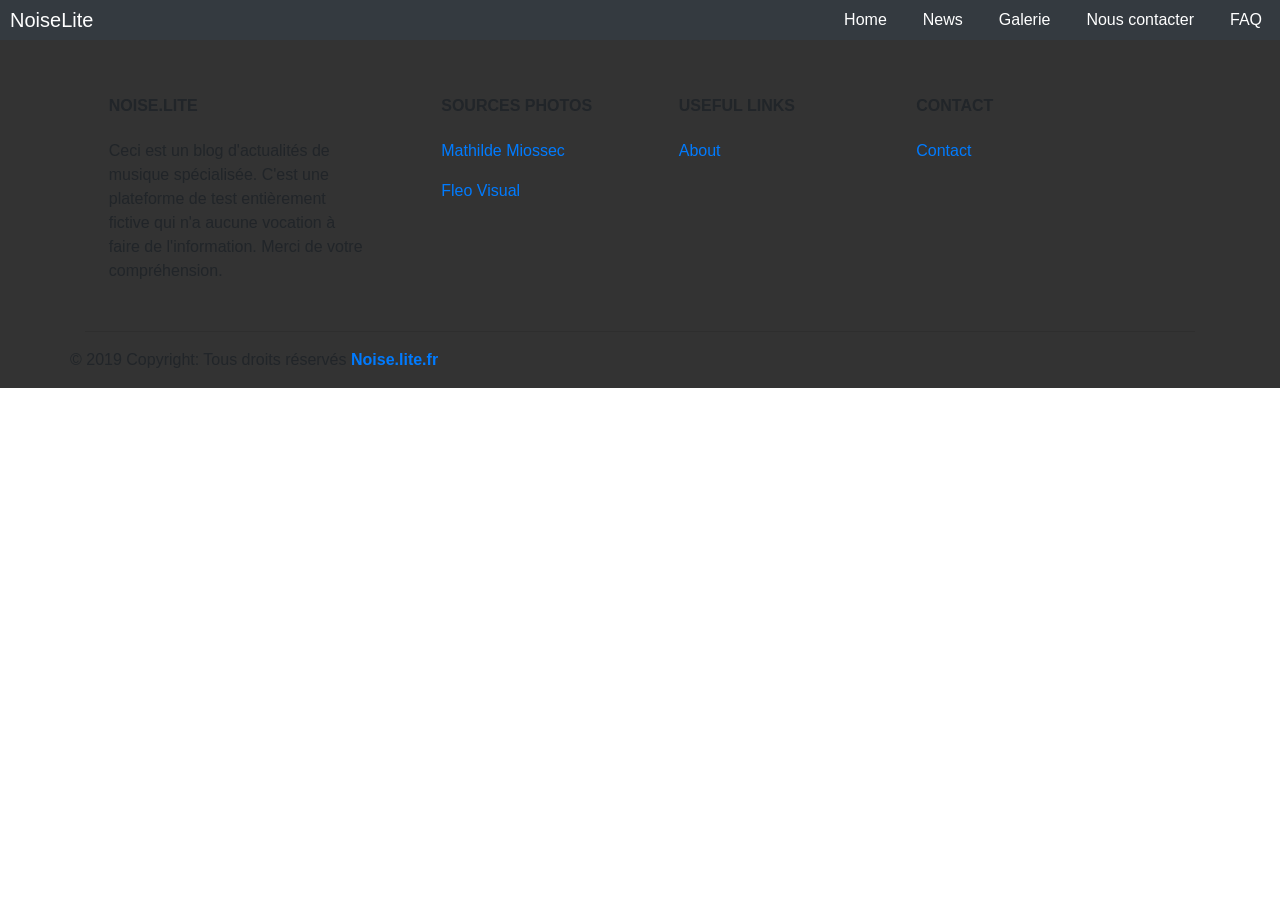
<file: index.html>
<!Doctype html>
<html lang="en">
<head>
  <meta charset="utf-8">
  <title>NoiseLite</title>
  <base href="https://charlottedefyn.github.io/projetfilrouge-noise/">  <meta name="viewport" content="width=device-width, initial-scale=1">
  <link rel="icon" type="image/x-icon" href="favicon.ico">
<link rel="stylesheet" href="styles.37b5447669ba5481d564.css"></head>
<body>
  <app-root></app-root>
<script src="polyfills-es5.f8b5a32bf736d11d106f.js" nomodule defer></script><script src="polyfills-es2015.d3e61f0dd2b58e518eca.js" type="module"></script><script src="scripts.fff47700150b8fe67b46.js" defer></script><script src="runtime-es2015.b948044840398824f16e.js" type="module"></script><script src="main-es2015.319091389e81bc49b7a0.js" type="module"></script><script src="runtime-es5.b948044840398824f16e.js" nomodule defer></script><script src="main-es5.319091389e81bc49b7a0.js" nomodule defer></script></body>
</html>
</file>
